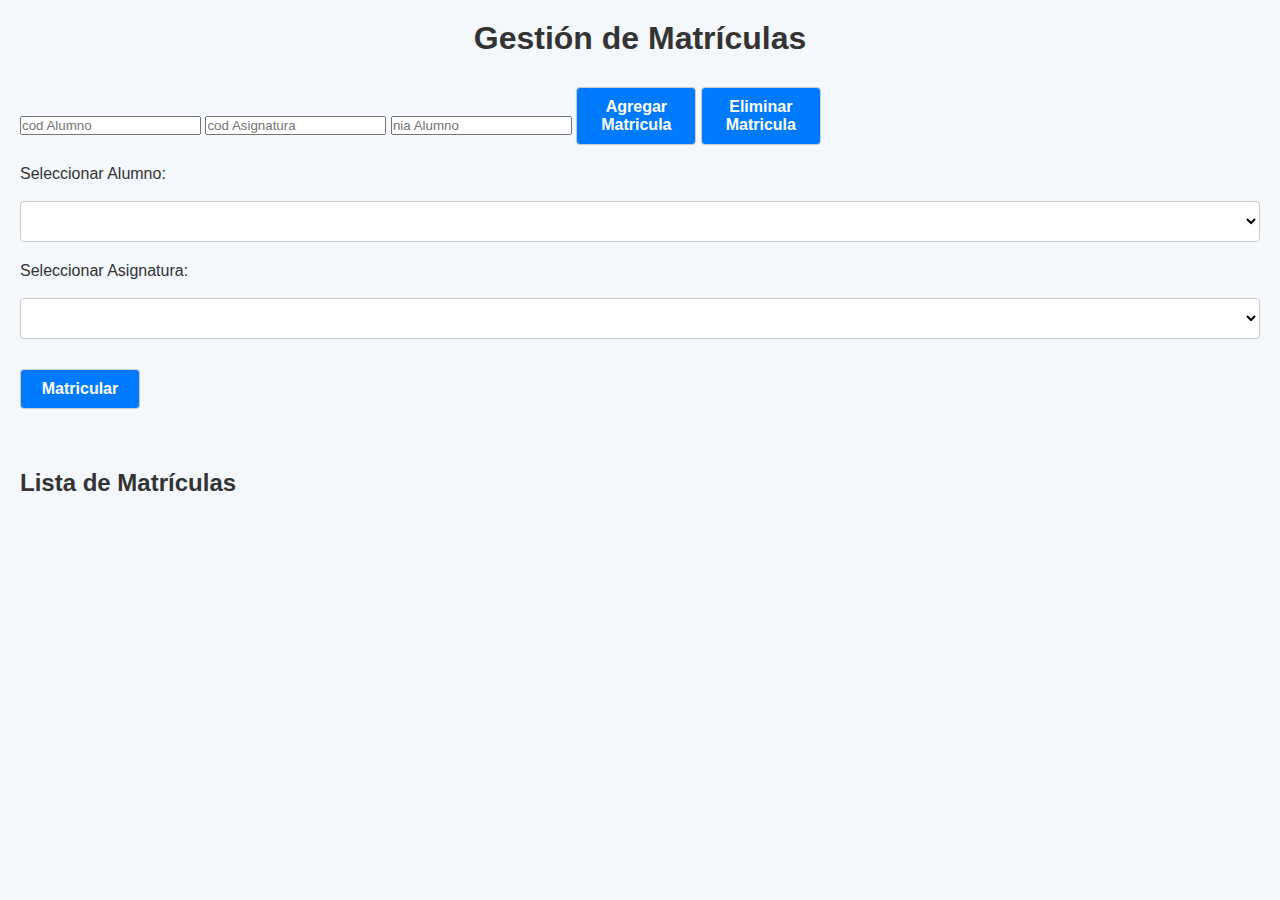
<file: U6U7_Sandra/index.html>
<!DOCTYPE html>
<html lang="es">

<head>
    <meta charset="UTF-8">
    <meta name="viewport" content="width=device-width, initial-scale=1.0">
    <title>Gestión de Matrículas</title>
    <script src="https://code.jquery.com/jquery-3.6.0.min.js"></script> <!-- Incluimos jQuery si lo vamos a utilizar -->
    <script src="./js/jquery-3.6.0.min.js"></script>
    <link rel="stylesheet" href="./css/estilos.css">
    <script>
        //te pongo 2 rutas porque con la segunda es con la que trabajo aqui en clases pero me imagino que la primera puede valer también
       /* const apiEstudiante="http://127.0.0.1/ProyectosPHP/U6U7_Sandra/controlls/apiEstudiantes.php";
        const apiAsignatura="http://127.0.0.1/ProyectosPHP/U6U7_Sandra/controlls/apiAsignaturas.php";
        const apiMatricula="http://127.0.0.1/ProyectosPHP/U6U7_Sandra/controlls/apiMatriculas.php";*/



        const apiEstudiante="http://localhost:8080/U6U7_Sandra/controlls/apiEstudiantes.php";
        const apiAsignatura="http://localhost:8080/U6U7_Sandra/controlls/apiAsignaturas.php";
        const apiMatricula="http://localhost:8080/U6U7_Sandra/controlls/apiMatriculas.php";
        
      


        
        function llenarAsignaturas(){
        let llenar="<table border=1>";
        $.ajax({
        url:apiAsignatura,
        type:'GET',
        success:function(resp){       
        resp.data.forEach(asignatura => {
           // llenar +=`<option value=${asignatura[0]}>${asignatura[1]}</option>`;
           llenar+=``

        });
        document.getElementById('asignatura').innerHTML=llenar;
        },
        error:function(detalle){
        alert(`${detalle.error}`);
        }
        });
    }

    function llenarEstudiantes(){
        let llenarE;
        $.ajax({
        url:apiEstudiante,
        type:'GET',
        success:function(resp){        
        resp.data.forEach(estudiante => {
            llenar +=`<option value=${estudiante[0]}>${estudiante[1]}</option>`;
        });
        document.getElementById('alumno').innerHTML=llenarE;
        },
        error:function(detalle){
        alert(`${detalle.error}`);
        }
        });
    }

    function insertarMatricula(){
    let nia=  document.getElementById('niaalum').value;  
    let codigo=  document.getElementById('codalum').value;
    let anyo=  document.getElementById('codasig').value;
    $.ajax({
        url:apiMatricula,
        type:'POST',
        contentType:'application/json',
        data:JSON.stringify({
            nia,
            codigo,
            anyo
        }),
        success:function(resp){
            alert(`${resp.message}`);           
        },
        error:function(detalle){
            alert(`${resp.error}`);      
        }

    });
}

    function eliminarMatricula(){
    let nia=  document.getElementById('niaalum').value;  
    let codigo=  document.getElementById('codasig').value;
    
    $.ajax({
        url:apiMatricula,
        type:'DELETE',
        contentType:'application/json',
        data:JSON.stringify({
            nia,
            codigo,
        }),
        success:function(resp){
            alert(`${resp.message}`);           
        },
        error:function(detalle){
            alert(`${resp.error}`);      
        }

    });

    


    }
      function llenarMatricula(){
        $.ajax({
        url:apiMatricula,
        type:'GET',
        success:function(resp){
         let dats=json_decode(resp,true);   
         document.getElementById('matriculas-lista').innerHTML=dats;
        },
        error:function(detalle){
        alert(`${detalle.error}`);
        }
        });
    }



       windows.onload=()=> {
        llenarAsignaturas();
        llenarEstudiantes();
        llenarMatricula();
};
        
    
        
    </script>
</head>

<body>

    <h1>Gestión de Matrículas</h1>
    <input type="number" id="codalum" placeholder="cod Alumno">
    <input type="number" id="codasig" placeholder="cod Asignatura">
    <input type="number" id="niaalum" placeholder="nia Alumno" >
    <button onclick="insertarMatricula()">Agregar Matricula</button>
    <button onclick="eliminarMatricula()">Eliminar Matricula</button>

    <!-- Desplegables para elegir alumno y asignatura -->
    <label for="alumno">Seleccionar Alumno:</label>
    <select id="alumno">
        <!-- Rellena los alumnos a partir de una llamada AJAX -->
        <!-- <option value="1001">Juan Pérez Gómez</option> -->
    </select>

    <label for="asignatura">Seleccionar Asignatura:</label>
    <select id="asignatura">
        <!-- Rellena las asignaturas a partir de una llamada AJAX -->
        <!-- <option value="101">Matemáticas</option> -->
    </select>

    <button id="matricular">Matricular</button>

    <h2>Lista de Matrículas</h2>
    <ul id="matriculas-lista">
        <!-- Rellena las matrículas a partir de una llamada AJAX -->
        <!-- 
            <li>
                1001 - Juan Pérez Gómez - Matemáticas (2025)
                <button class="eliminar-matricula" data-nia="1001" data-codigo="101">Eliminar</button>
            </li>
        -->
    </ul>

</body>



</html>
</file>
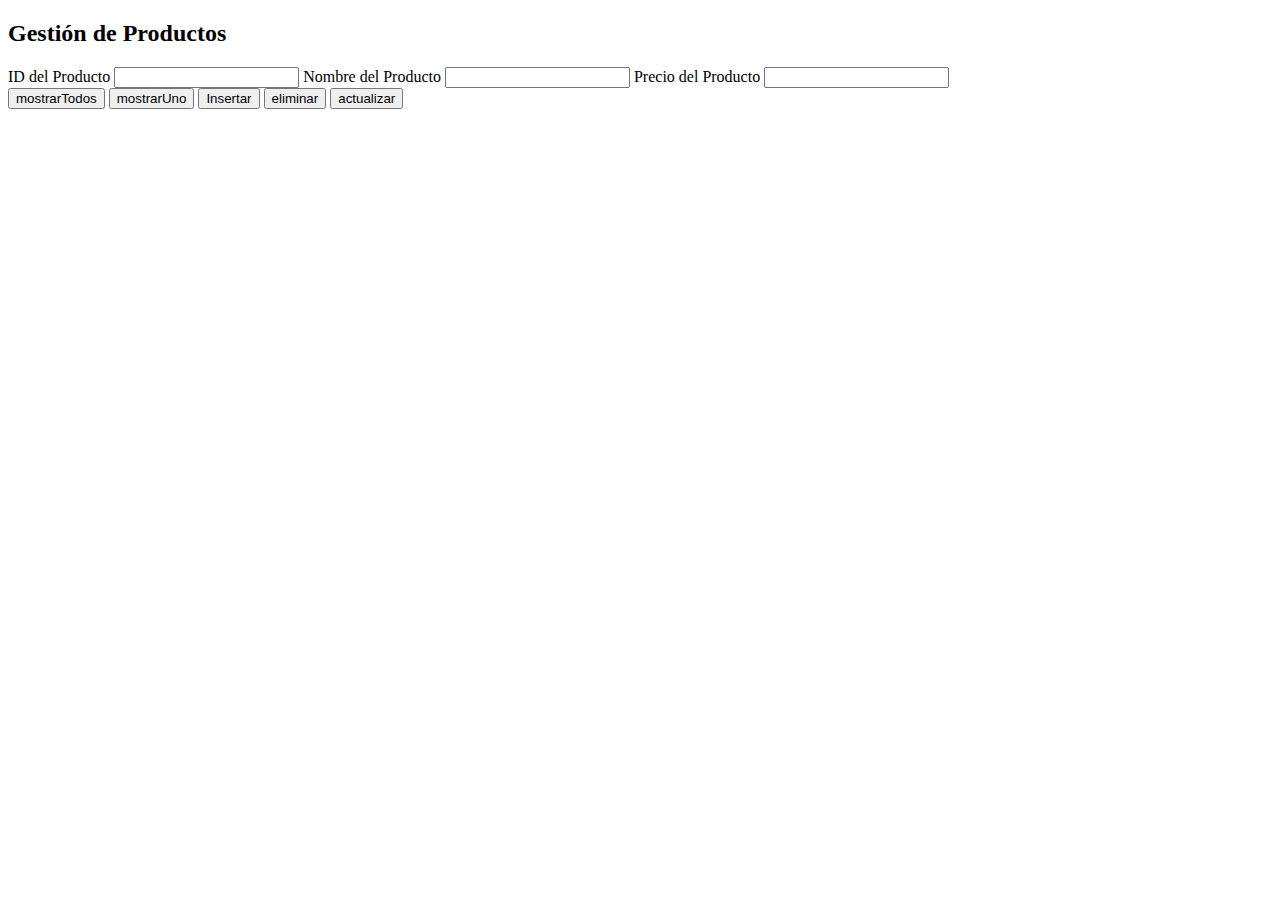
<file: APIS/APISPractica/index.html>
<!DOCTYPE html>
<html lang="es">
<head>
    <meta charset="UTF-8">
    <meta name="viewport" content="width=device-width, initial-scale=1.0">
    <title>Gestión Productos</title>
</head>
<body>
    
<form action="">
    <h2>Gestión de Productos</h2>
    <label for="idProducto">ID del Producto</label>
    <input type="number" id="idProducto">

    <label for="nombreProducto">Nombre del Producto</label>
    <input type="text" id="nombreProducto">

    <label for="precioProducto">Precio del Producto</label>
    <input type="number" step="0.01" id="precioProducto">
    
</form>
<button onclick="mostrarTodos()">mostrarTodos</button>
<button onclick="mostrarUno()">mostrarUno</button>
<button onclick="insertar()">Insertar</button>
<button onclick="eliminar()">eliminar</button>
<button onclick="actualizar()">actualizar</button>
<div id="mostrarJson"></div>

<script src="https://code.jquery.com/jquery-3.6.0.min.js"></script>
<script>
const apiurl="http://localhost/Proyectos_clase_PHP/APIS/APISPractica/controlls/api.php";

function mostrarTodos(){
    $.ajax({
       url:apiurl,
       type:'GET',
       success: function(productos){
        resultado=JSON.stringify(productos,null,2);
        document.getElementById('mostrarJson').innerHTML=resultado;
       },
       error:function(detalle){
        document.getElementById('mostrarJson').innerHTML=detalle.responseText;
       }   
    });
}


</script>

</body>
</html>
</file>
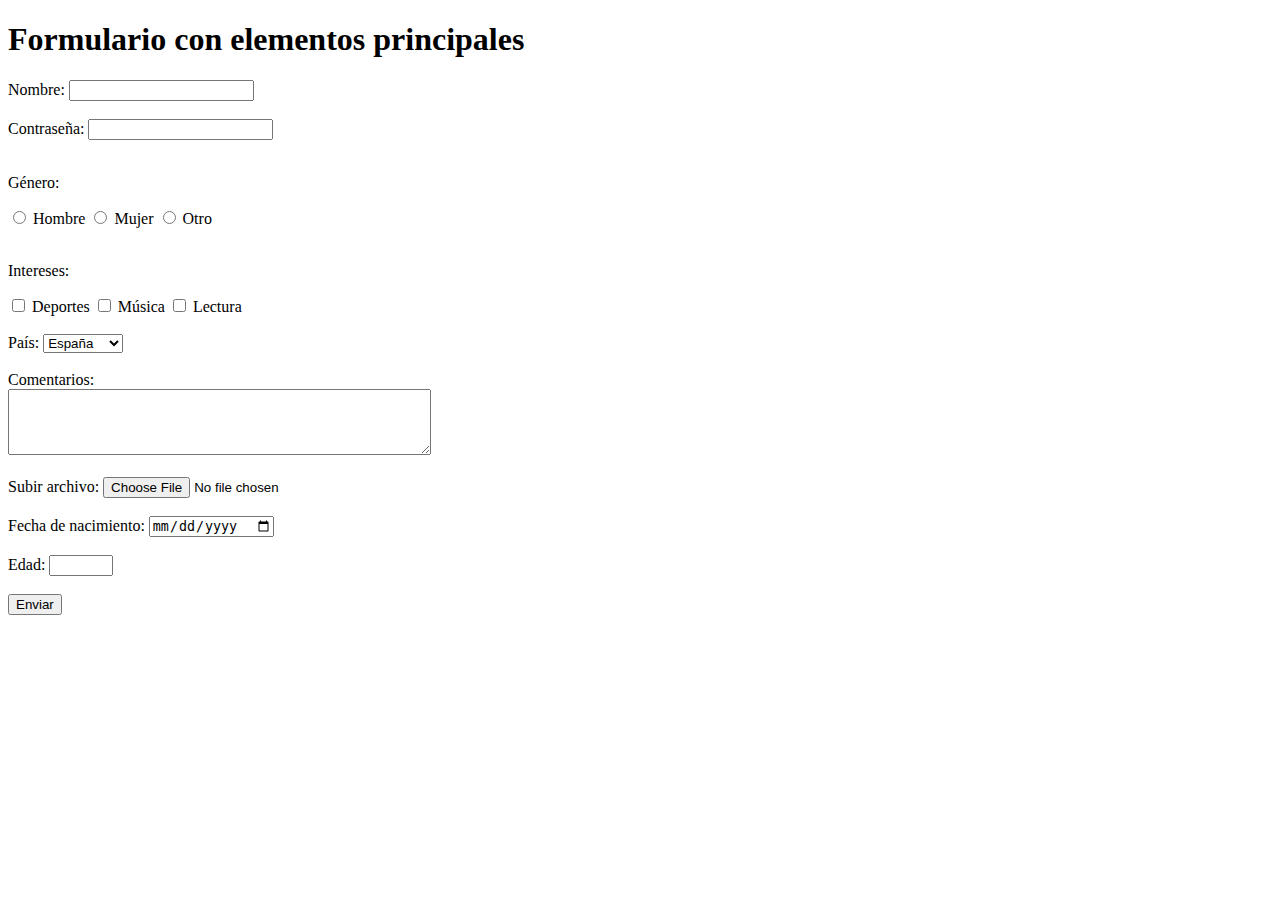
<file: VARIABLES_GLOBALES/ejercicio401/Formulario.html>
<!DOCTYPE html>
<html lang="es">
<head>
    <meta charset="UTF-8">
    <meta name="viewport" content="width=device-width, initial-scale=1.0">
    <title>Formulario Completo</title>
</head>
<body>
    <h1>Formulario con elementos principales</h1>
    
    <form action="mostrar_401server.php" method="POST">
        
        <!-- Campo de texto -->
        <label for="nombre">Nombre:</label>
        <input type="text" id="nombre" name="nombre"><br><br>

        <!-- Campo de contraseña -->
        <label for="password">Contraseña:</label>
        <input type="password" id="password" name="password"><br><br>

        <!-- Radio buttons -->
        <p>Género:</p>
        <input type="radio" id="hombre" name="genero" value="hombre">
        <label for="hombre">Hombre</label>
        <input type="radio" id="mujer" name="genero" value="mujer">
        <label for="mujer">Mujer</label>
        <input type="radio" id="otro" name="genero" value="otro">
        <label for="otro">Otro</label><br><br>

        <!-- Checkbox -->
        <p>Intereses:</p>
        <input type="checkbox" id="deportes" name="intereses[]" value="deportes">
        <label for="deportes">Deportes</label>
        <input type="checkbox" id="musica" name="intereses[]" value="musica">
        <label for="musica">Música</label>
        <input type="checkbox" id="lectura" name="intereses[]" value="lectura">
        <label for="lectura">Lectura</label><br><br>

        <!-- Selección desplegable (select) -->
        <label for="pais">País:</label>
        <select id="pais" name="pais">
            <option value="espana">España</option>
            <option value="mexico">México</option>
            <option value="argentina">Argentina</option>
            <option value="colombia">Colombia</option>
        </select><br><br>

        <!-- Textarea -->
        <label for="comentarios">Comentarios:</label><br>
        <textarea id="comentarios" name="comentarios" rows="4" cols="50"></textarea><br><br>

        <!-- Campo de archivo -->
        <label for="archivo">Subir archivo:</label>
        <input type="file" id="archivo" name="archivo"><br><br>

        <!-- Campo de fecha -->
        <label for="fecha">Fecha de nacimiento:</label>
        <input type="date" id="fecha" name="fecha"><br><br>

        <!-- Campo numérico -->
        <label for="edad">Edad:</label>
        <input type="number" id="edad" name="edad" min="1" max="100"><br><br>

        <!-- Botón de envío -->
        <input type="submit" value="Enviar">
    </form>

</body>
</html>
</file>
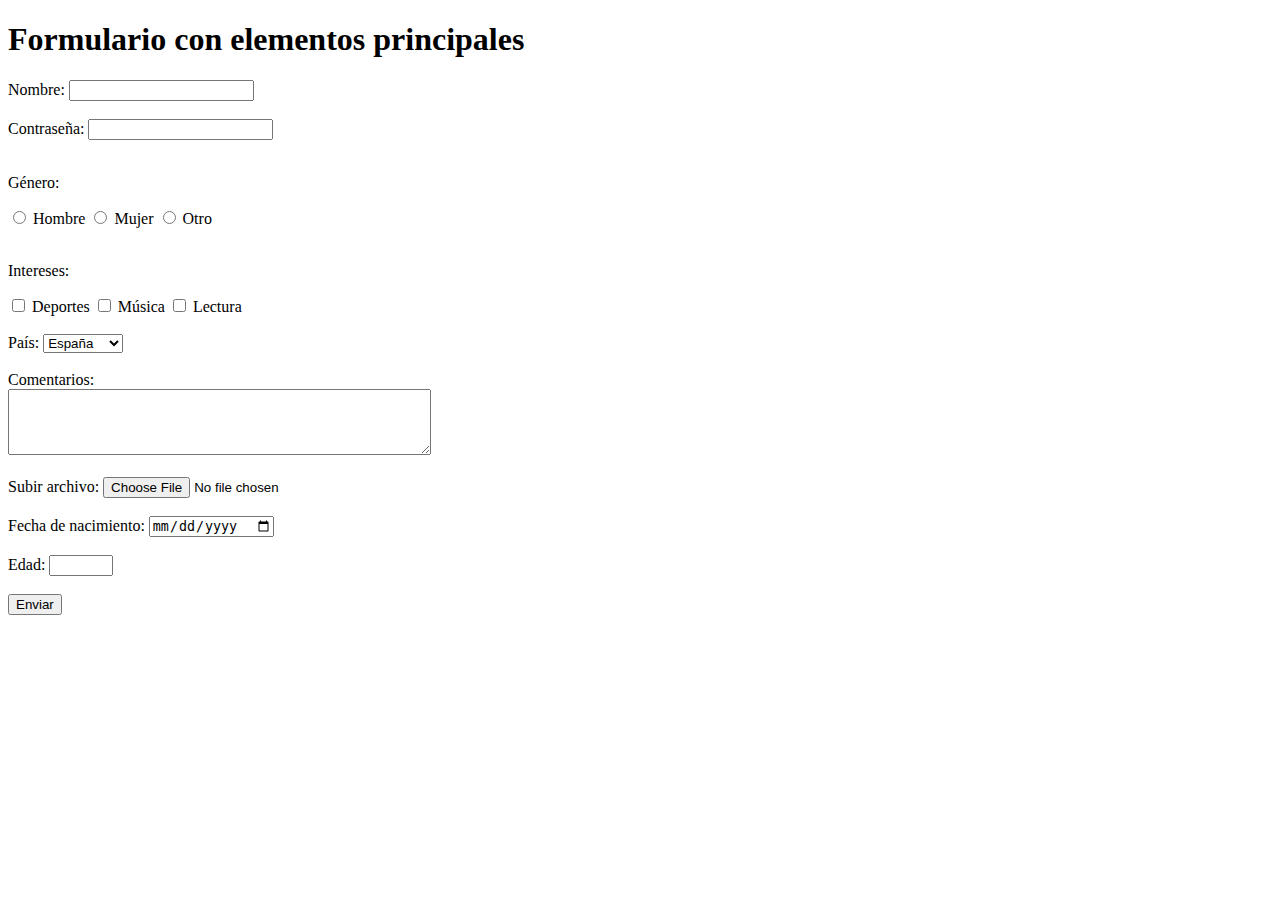
<file: VARIABLES_GLOBALES/ejercicio401/recibirPorGET/401get.html>
<!DOCTYPE html>
<html lang="es">
<head>
    <meta charset="UTF-8">
    <meta name="viewport" content="width=device-width, initial-scale=1.0">
    <title>Formulario Completo</title>
</head>
<body>
    <h1>Formulario con elementos principales</h1>
    
    <form action="recibirGet.php" method="GET">
        
        <!-- Campo de texto -->
        <label for="nombre">Nombre:</label>
        <input type="text" id="nombre" name="nombre"><br><br>

        <!-- Campo de contraseña -->
        <label for="password">Contraseña:</label>
        <input type="password" id="password" name="password"><br><br>

        <!-- Radio buttons -->
        <p>Género:</p>
        <input type="radio" id="hombre" name="genero" value="hombre">
        <label for="hombre">Hombre</label>
        <input type="radio" id="mujer" name="genero" value="mujer">
        <label for="mujer">Mujer</label>
        <input type="radio" id="otro" name="genero" value="otro">
        <label for="otro">Otro</label><br><br>

        <!-- Checkbox -->
        <p>Intereses:</p>
        <input type="checkbox" id="deportes" name="intereses[]" value="deportes">
        <label for="deportes">Deportes</label>
        <input type="checkbox" id="musica" name="intereses[]" value="musica">
        <label for="musica">Música</label>
        <input type="checkbox" id="lectura" name="intereses[]" value="lectura">
        <label for="lectura">Lectura</label><br><br>

        <!-- Selección desplegable (select) -->
        <label for="pais">País:</label>
        <select id="pais" name="pais">
            <option value="espana">España</option>
            <option value="mexico">México</option>
            <option value="argentina">Argentina</option>
            <option value="colombia">Colombia</option>
        </select><br><br>

        <!-- Textarea -->
        <label for="comentarios">Comentarios:</label><br>
        <textarea id="comentarios" name="comentarios" rows="4" cols="50"></textarea><br><br>

        <!-- Campo de archivo -->
        <label for="archivo">Subir archivo:</label>
        <input type="file" id="archivo" name="archivo"><br><br>

        <!-- Campo de fecha -->
        <label for="fecha">Fecha de nacimiento:</label>
        <input type="date" id="fecha" name="fecha"><br><br>

        <!-- Campo numérico -->
        <label for="edad">Edad:</label>
        <input type="number" id="edad" name="edad" min="1" max="100"><br><br>

        <!-- Botón de envío -->
        <input type="submit" name="enviar" value="Enviar">
    </form>

</body>
</html>
</file>
<file: U6U7_Sandra/css/estilos.css>
* {
    margin: 0;
    padding: 0;
    box-sizing: border-box;
}

body {
    font-family: Arial, sans-serif;
    background-color: #f4f7fc;
    color: #333;
    padding: 20px;
}

h1 {
    text-align: center;
    color: #333;
    margin-bottom: 20px;
    font-size: 2rem;
}
.container {
    max-width: 800px;
    margin: 0 auto;
    background-color: #fff;
    padding: 20px;
    border-radius: 8px;
    box-shadow: 0 4px 12px rgba(0, 0, 0, 0.1);
}

/* Formularios */
label {
    font-size: 1rem;
    margin-bottom: 8px;
    display: block;
}

select, button {
    width: 100%;
    padding: 10px;
    margin: 10px 0 20px 0;
    border-radius: 4px;
    border: 1px solid #ccc;
    font-size: 1rem;
    background-color: #fff;
}

select:focus, button:focus {
    border-color: #007bff;
    outline: none;
}

button {
    background-color: #007bff;
    color: white;
    cursor: pointer;
    font-weight: bold;
    transition: background-color 0.3s;
    width: 120px;
}

button:hover {
    background-color: #0056b3;
}

/* Sección matrículas */
h2 {
    margin-top: 40px;
    color: #333;
    font-size: 1.5rem;
}

#matriculas-lista {
    list-style-type: none;
    padding-left: 0;
}

#matriculas-lista li {
    background-color: #f9f9f9;
    padding: 12px;
    margin-bottom: 10px;
    border-radius: 6px;
    box-shadow: 0 2px 5px rgba(0, 0, 0, 0.05);
    display: flex;
    justify-content: space-between;
    align-items: center;
}

#matriculas-lista li button {
    background-color: #e74c3c;
    color: white;
    border: none;
    padding: 8px 12px;
    border-radius: 4px;
    cursor: pointer;
    font-weight: bold;
    transition: background-color 0.3s;
}

#matriculas-lista li button:hover {
    background-color: #c0392b;
}

#matriculas-lista li span {
    font-size: 1rem;
    color: #555;
}

/* MediaQueries */
@media (max-width: 768px) {
    .container {
        padding: 15px;
    }

    h1 {
        font-size: 1.8rem;
    }

    label, select, button {
        font-size: 0.9rem;
    }
}

@media (max-width: 480px) {
    .container {
        padding: 10px;
    }

    h1 {
        font-size: 1.6rem;
    }

    label, select, button {
        font-size: 0.85rem;
    }

    #matriculas-lista li {
        flex-direction: column;
        text-align: center;
    }

    #matriculas-lista li button {
        width: 100%;
        margin-top: 10px;
    }
}
</file>
